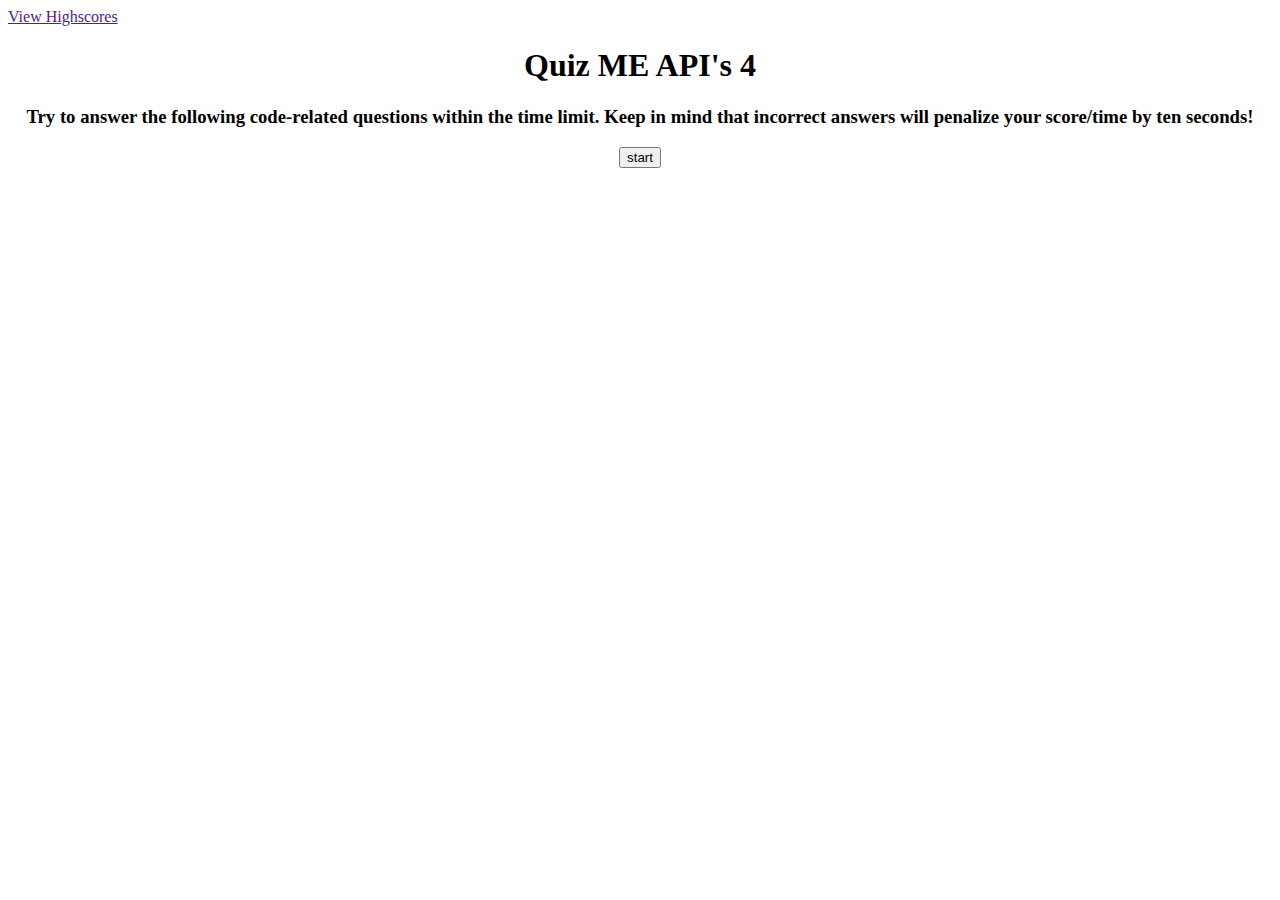
<file: index.html>
<!DOCTYPE html>
<html lang="en">

<head>
    <meta charset="UTF-8">
    <meta http-equiv="X-UA-Compatible" content="IE=edge">
    <meta name="viewport" content="width=device-width, initial-scale=1.0">
    <title>Quiz</title>
    <link rel="stylesheet" href="./assets/style.css">
</head>

<body>
    
    <header>
        <a href="">View Highscores</a>
        <h1 style="text-align:center;">Quiz ME API's 4</h1>
        <h3 style="text-align:center;">Try to answer the following code-related questions within the time limit. Keep in mind that incorrect answers will penalize your score/time by ten seconds!</h3>
    </header>
    <div class="container">
        <div class="start-container">
           <button id="start">start</button>
           
    </div>

        <div class="quiz-container hide">
            <p>time: <span id="timer"></span></p>
            <h1 id="question" style="text-align:center;"></h1>
            <div id="choices">
                <ul>
                    <li id="choice1">

                    </li>
                    <li id="choice2">

                    </li>
                    <li id="choice3">

                    </li>
                    <li id="choice4">

                    </li>

                </ul>
            </div>
        </div>
        <div id="initialsForm" class="clearfix">
            
            <div class="card">
                <div id="results">
                    <h2>All Done!</h2>
                    <h3 id="score">Your score is </h3>
                </div>

              <form id="form" method="POST">

                <div class="input-group">
                  <label for="enter your initals here">Enter your initials here</label>
                  <input id="inputInitials" type="text" placeholder="initials"/>
                  
                </div>
                <button id="submit">Submit</button>
            </form>
    </div>

    <script src="./js/script.js"></script>
</body>

</html>
</file>
<file: assets/style.css>
.hide {
    display: none !important;
}

.container {
    margin: auto;
    width: 100%;
    height: 100px;
    text-align: center;
  }
  

  
  /* .welcome {
    margin-bottom: 20px;
  }
  
  #main {
    margin-bottom: 20px;
    font-size: 100px;
    width: 100%;
    height: 25px;
  }
  
  #read {
    margin: auto;
    padding: 10px;
    width: 100%;
    height: 25px;
  }
   */
</file>
